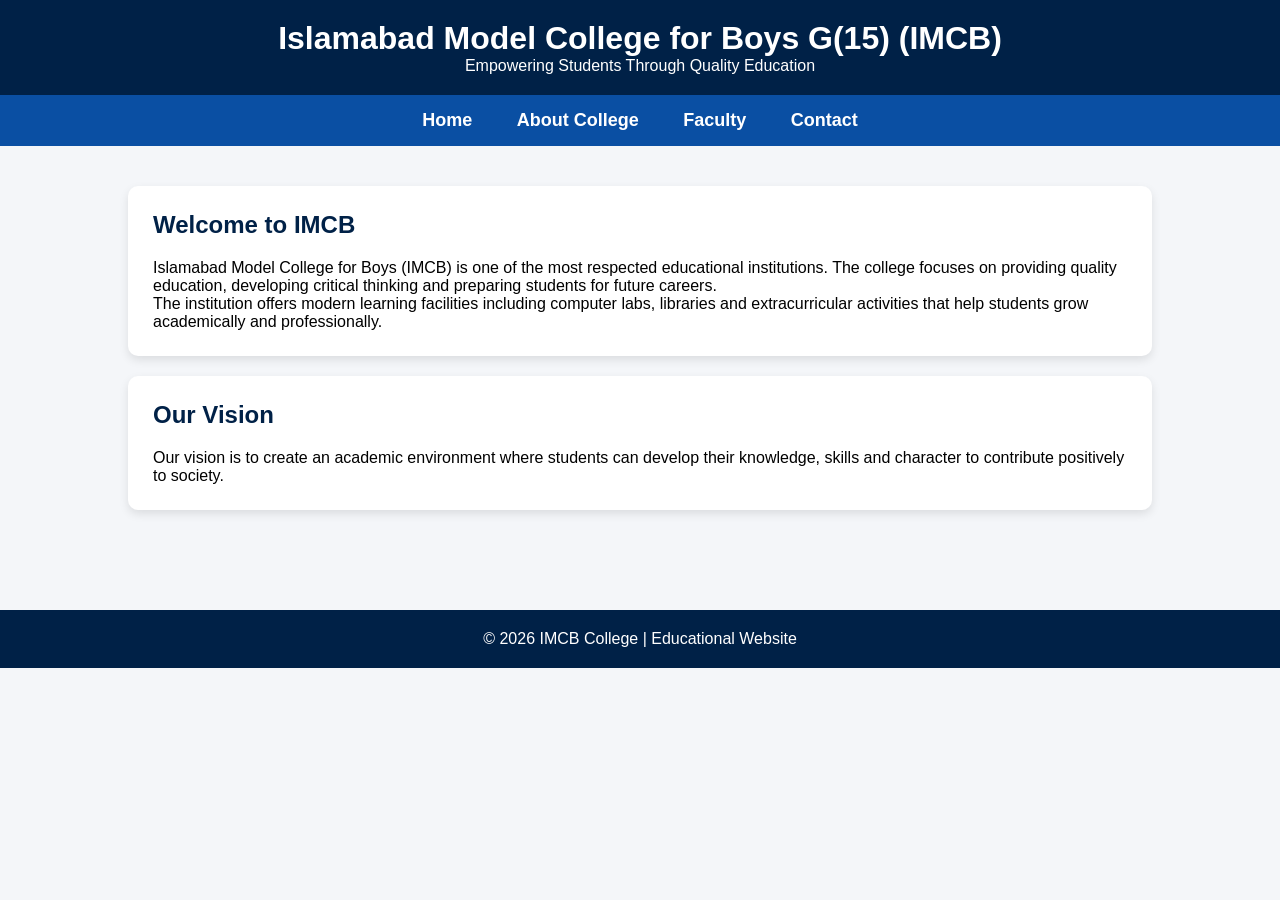
<file: index.html>
<!DOCTYPE html>
<html>
<head>
<title>IMCB College</title>
<link rel="stylesheet" href="style.css">
</head>

<body>

<header>
<h1>Islamabad Model College for Boys G(15) (IMCB)</h1>
<p>Empowering Students Through Quality Education</p>
</header>

<nav>
<a href="index.html">Home</a>
<a href="about.html">About College</a>
<a href="faculty.html">Faculty</a>
<a href="contact.html">Contact</a>
</nav>

<div class="container">

<div class="card">
<h2>Welcome to IMCB</h2>

<p>
Islamabad Model College for Boys (IMCB) is one of the most respected
educational institutions. The college focuses on providing quality
education, developing critical thinking and preparing students
for future careers.
</p>

<p>
The institution offers modern learning facilities including computer
labs, libraries and extracurricular activities that help students
grow academically and professionally.
</p>
</div>

<div class="card">
<h2>Our Vision</h2>

<p>
Our vision is to create an academic environment where students can
develop their knowledge, skills and character to contribute positively
to society.
</p>
</div>

</div>

<footer>
<p>© 2026 IMCB College | Educational Website</p>
</footer>

</body>
</html>
</file>
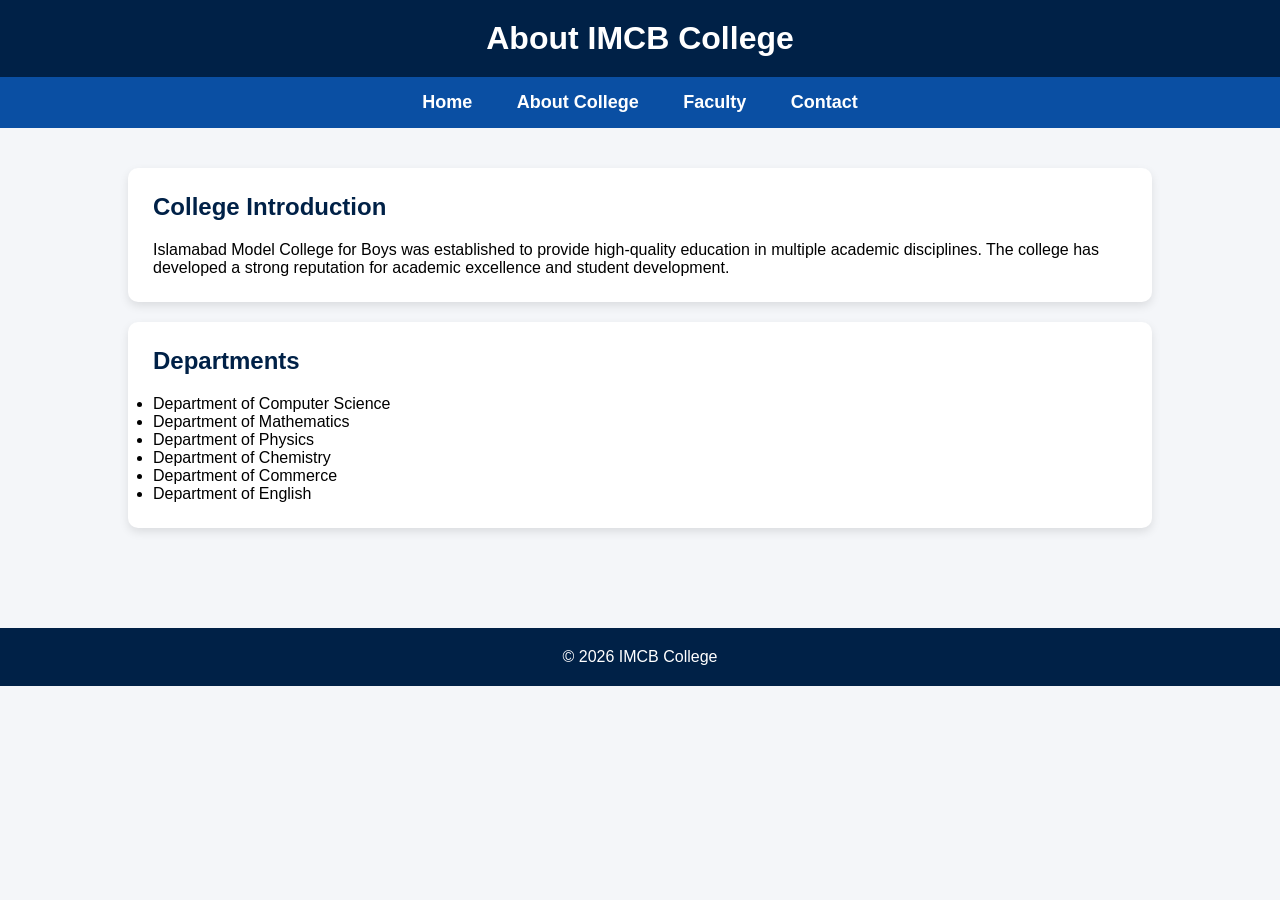
<file: about.html>
<!DOCTYPE html>
<html>
<head>
<title>About IMCB</title>
<link rel="stylesheet" href="style.css">
</head>

<body>

<header>
<h1>About IMCB College</h1>
</header>

<nav>
<a href="index.html">Home</a>
<a href="about.html">About College</a>
<a href="faculty.html">Faculty</a>
<a href="contact.html">Contact</a>
</nav>

<div class="container">

<div class="card">
<h2>College Introduction</h2>

<p>
Islamabad Model College for Boys was established to provide
high-quality education in multiple academic disciplines.
The college has developed a strong reputation for academic
excellence and student development.
</p>
</div>

<div class="card">
<h2>Departments</h2>

<ul>
<li>Department of Computer Science</li>
<li>Department of Mathematics</li>
<li>Department of Physics</li>
<li>Department of Chemistry</li>
<li>Department of Commerce</li>
<li>Department of English</li>
</ul>

</div>

</div>

<footer>
<p>© 2026 IMCB College</p>
</footer>

</body>
</html>
</file>
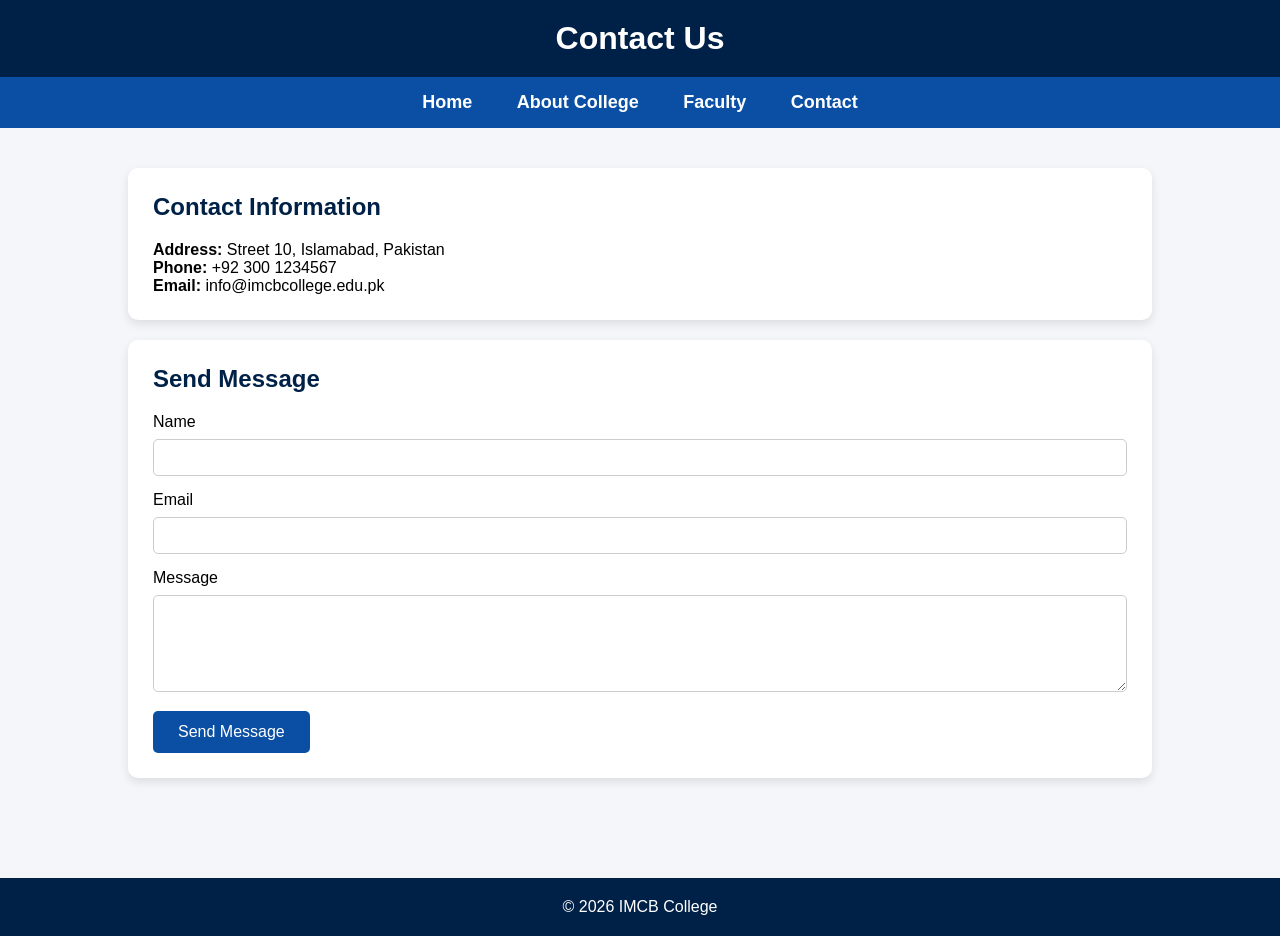
<file: contact.html>
<!DOCTYPE html>
<html>
<head>
<title>Contact IMCB</title>
<link rel="stylesheet" href="style.css">
</head>

<body>

<header>
<h1>Contact Us</h1>
</header>

<nav>
<a href="index.html">Home</a>
<a href="about.html">About College</a>
<a href="faculty.html">Faculty</a>
<a href="contact.html">Contact</a>
</nav>

<div class="container">

<div class="card">

<h2>Contact Information</h2>

<p><b>Address:</b> Street 10, Islamabad, Pakistan</p>
<p><b>Phone:</b> +92 300 1234567</p>
<p><b>Email:</b> info@imcbcollege.edu.pk</p>

</div>

<div class="card">

<h2>Send Message</h2>

<form>

<label>Name</label>
<input type="text">

<label>Email</label>
<input type="email">

<label>Message</label>
<textarea rows="5"></textarea>

<button type="submit">Send Message</button>

</form>

</div>

</div>

<footer>
<p>© 2026 IMCB College</p>
</footer>

</body>
</html>
</file>
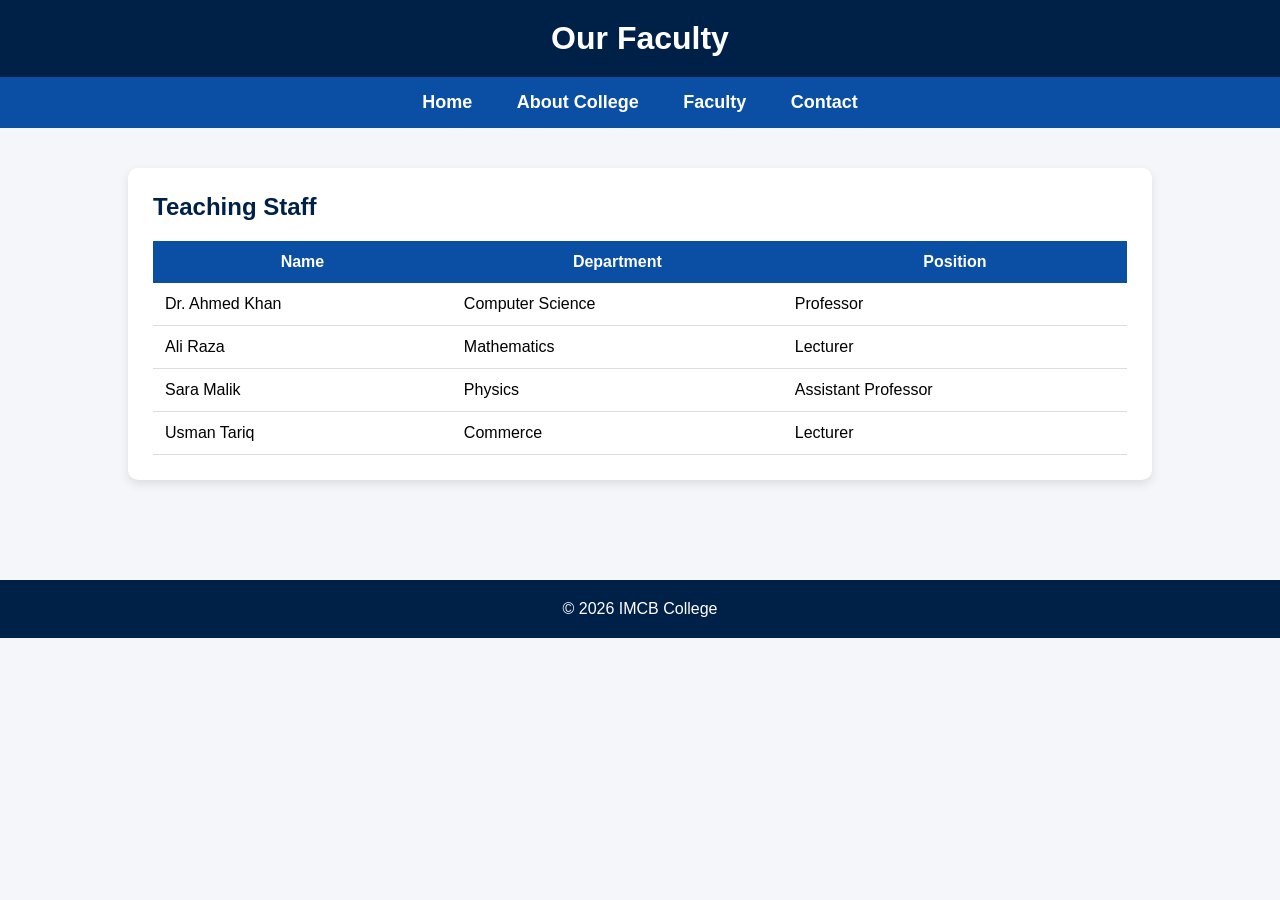
<file: faculty.html>
<!DOCTYPE html>
<html>
<head>
<title>IMCB Faculty</title>
<link rel="stylesheet" href="style.css">
</head>

<body>

<header>
<h1>Our Faculty</h1>
</header>

<nav>
<a href="index.html">Home</a>
<a href="about.html">About College</a>
<a href="faculty.html">Faculty</a>
<a href="contact.html">Contact</a>
</nav>

<div class="container">

<div class="card">

<h2>Teaching Staff</h2>

<table>

<tr>
<th>Name</th>
<th>Department</th>
<th>Position</th>
</tr>

<tr>
<td>Dr. Ahmed Khan</td>
<td>Computer Science</td>
<td>Professor</td>
</tr>

<tr>
<td>Ali Raza</td>
<td>Mathematics</td>
<td>Lecturer</td>
</tr>

<tr>
<td>Sara Malik</td>
<td>Physics</td>
<td>Assistant Professor</td>
</tr>

<tr>
<td>Usman Tariq</td>
<td>Commerce</td>
<td>Lecturer</td>
</tr>

</table>

</div>

</div>

<footer>
<p>© 2026 IMCB College</p>
</footer>

</body>
</html>
</file>
<file: style.css>
*{
    margin:0;
    padding:0;
    box-sizing:border-box;
    font-family: Arial, Helvetica, sans-serif;
}

body{
    background:#f4f6f9;
}

/* Header */

header{
    background:#002147;
    color:white;
    padding:20px;
    text-align:center;
}

/* Navigation */

nav{
    background:#0a4fa3;
    padding:15px;
    text-align:center;
}

nav a{
    color:white;
    text-decoration:none;
    margin:0 20px;
    font-size:18px;
    font-weight:bold;
}

nav a:hover{
    color:#ffd700;
}

/* Container */

.container{
    width:80%;
    margin:auto;
    padding:40px 0;
}

/* Headings */

h2{
    color:#002147;
    margin-bottom:20px;
}

/* Card Style */

.card{
    background:white;
    padding:25px;
    margin-bottom:20px;
    border-radius:10px;
    box-shadow:0 4px 10px rgba(0,0,0,0.1);
}

/* Faculty Table */

table{
    width:100%;
    border-collapse:collapse;
}

table th{
    background:#0a4fa3;
    color:white;
    padding:12px;
}

table td{
    padding:12px;
    border-bottom:1px solid #ddd;
}

table tr:hover{
    background:#f2f2f2;
}

/* Contact Form */

input, textarea{
    width:100%;
    padding:10px;
    margin-top:8px;
    margin-bottom:15px;
    border:1px solid #ccc;
    border-radius:5px;
}

button{
    background:#0a4fa3;
    color:white;
    padding:12px 25px;
    border:none;
    border-radius:5px;
    font-size:16px;
}

button:hover{
    background:#002147;
}

/* Footer */

footer{
    background:#002147;
    color:white;
    text-align:center;
    padding:20px;
    margin-top:40px;
}
</file>
